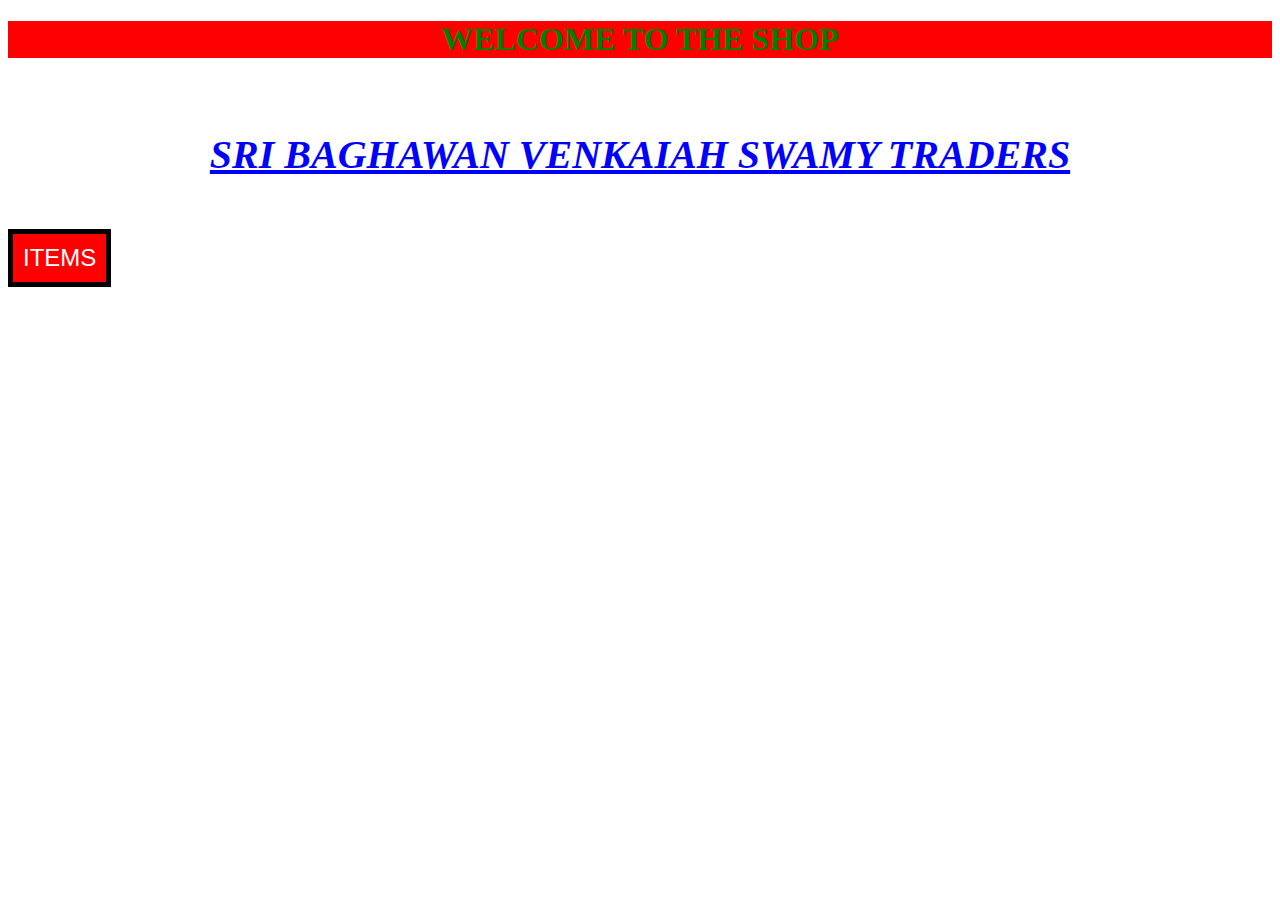
<file: wbp/index.html>
<!DOCTYPE html>
<html>
    <head>
        <title>CEMENT SHOP</title>
        <link rel="stylesheet" href="style.css">
    </head>
    <body>
    <h1 style="color:green;background-color:red">WELCOME TO THE SHOP</h1><br>

    <h2 id="s">SRI BAGHAWAN VENKAIAH SWAMY TRADERS</h2> <br>

    <button id="b" class="bu">ITEMS</button>
    <script src="script.js"></script>

    </body>
</html>
</file>
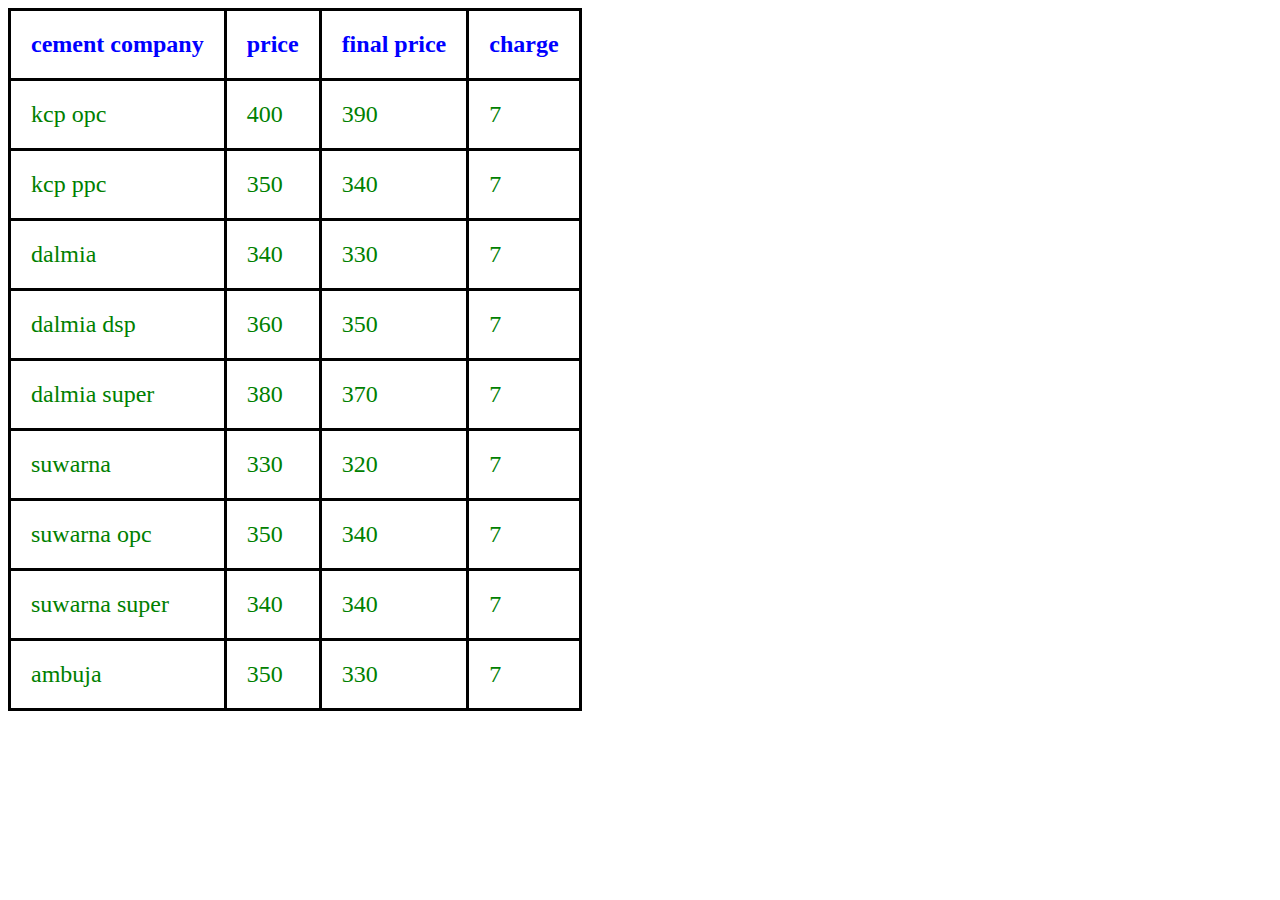
<file: wbp/cement.html>
<!DOCTYPE html>
<html>
    <head>
        <title>cement details</title>
        <link rel="stylesheet" href="style.css">
    </head>
    <body>
        <table style="color:green">
            <tr>
                <th>cement company</th>
                <th>price</th>
                <th>final price</th>
                <th>charge</th>
            </tr>
            <tr>
                <td>kcp opc</td>
                <td>400</td>
                <td>390</td>
                <td>7</td>
            </tr>
              <tr>
                <td>kcp ppc</td>
                <td>350</td>
                <td>340</td>
                <td>7</td>
            </tr>
               <tr>
                <td>dalmia</td>
                <td>340</td>
                <td>330</td>
                <td>7</td>
            </tr>
               <tr>
                <td>dalmia dsp</td>
                <td>360</td>
                <td>350</td>
                <td>7</td>
            </tr>
               <tr>
                <td>dalmia super</td>
                <td>380</td>
                <td>370</td>
                <td>7</td>
            </tr>
               <tr>
                <td>suwarna</td>
                <td>330</td>
                <td>320</td>
                <td>7</td>
            </tr>
               <tr>
                <td>suwarna opc</td>
                <td>350</td>
                <td>340</td>
                <td>7</td>
            </tr>
               <tr>
                <td>suwarna super</td>
                <td>340</td>
                <td>340</td>
                <td>7</td>
            </tr>
               <tr>
                <td>ambuja</td>
                <td>350</td>
                <td>330</td>
                <td>7</td>
            </tr>
        </table>
    </body>
</html>
</file>
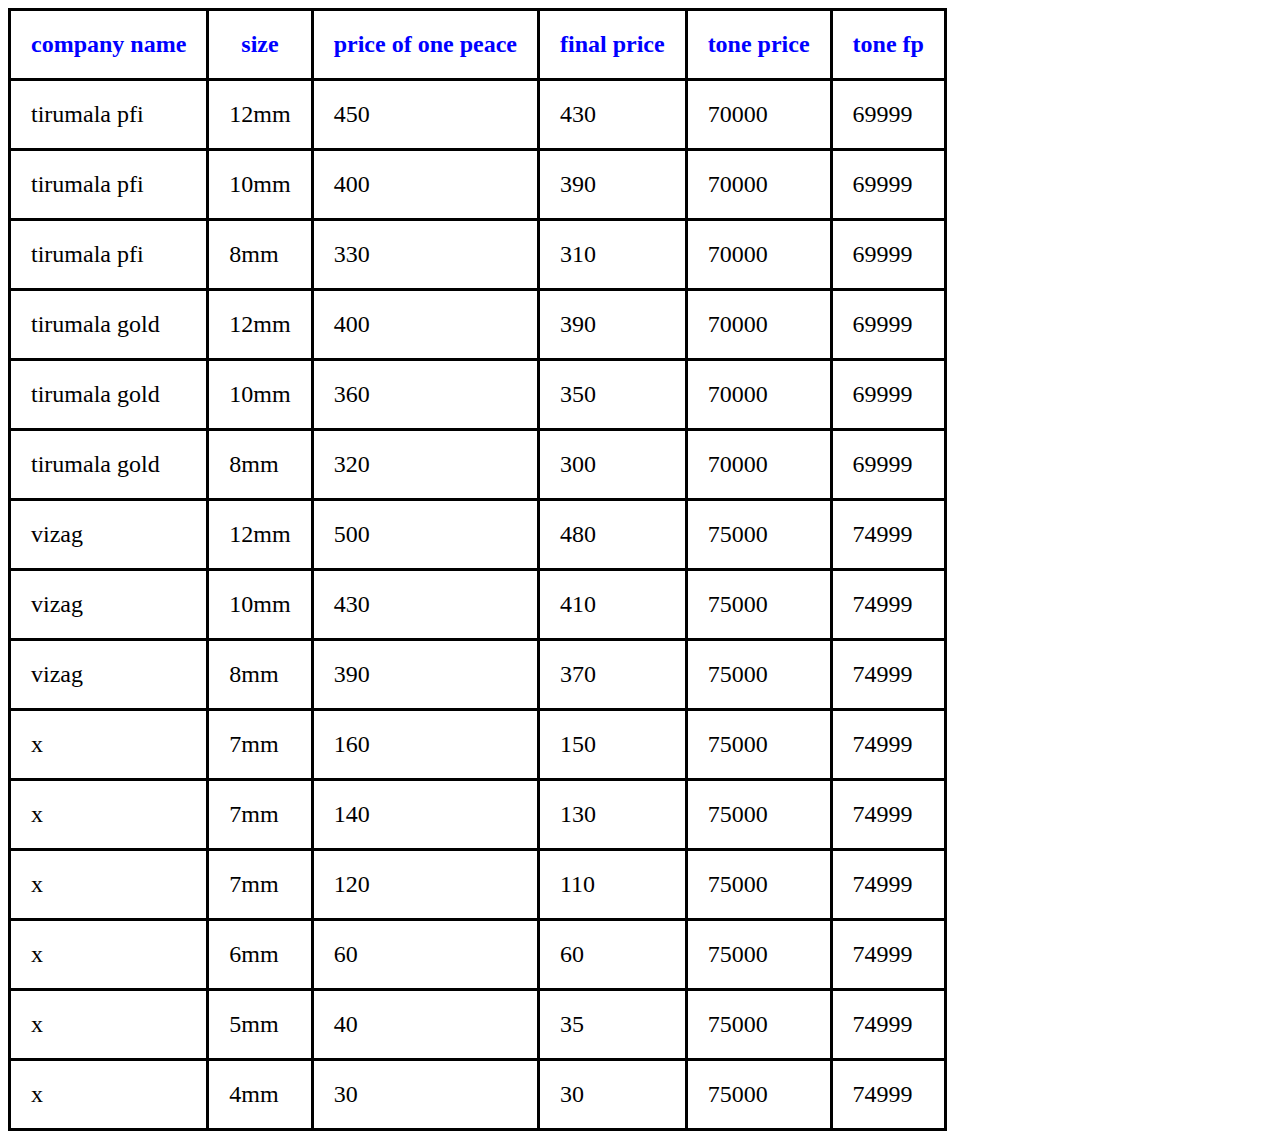
<file: wbp/iron.html>
<!DOCTYPE html>
<html>
    <head>
        <title>iron details</title>
        <link rel="stylesheet" href="style.css">
    </head>
    <body>
        <table>
            <tr>
                <th>company name</th>
                <th>size</th>
                <th>price of one peace</th>
                <th>final price</th>
                <th>tone price</th>
                <th>tone fp</th>
            </tr>
               <tr>
                <td>tirumala pfi</td>
                <td>12mm</td>
                <td>450</td>
                <td>430</td>
                <td>70000</td>
                <td>69999</td>
            </tr>
             <tr>
                <td>tirumala pfi</td>
                <td>10mm</td>
                <td>400</td>
                <td>390</td>
                <td>70000</td>
                <td>69999</td>
            </tr>
             <tr>
                <td>tirumala pfi</td>
                <td>8mm</td>
                <td>330</td>
                <td>310</td>
                <td>70000</td>
                <td>69999</td>
            </tr>
             <tr>
                <td>tirumala gold</td>
                <td>12mm</td>
                <td>400</td>
                <td>390</td>
                <td>70000</td>
                <td>69999</td>
            </tr>
             <tr>
                <td>tirumala gold</td>
                <td>10mm</td>
                <td>360</td>
                <td>350</td>
                <td>70000</td>
                <td>69999</td>
            </tr>
             <tr>
                <td>tirumala gold</td>
                <td>8mm</td>
                <td>320</td>
                <td>300</td>
                <td>70000</td>
                <td>69999</td>
            </tr>
            <tr>
                <td>vizag</td>
                <td>12mm</td>
                <td>500</td>
                <td>480</td>
                <td>75000</td>
                <td>74999</td>
            </tr>
              <tr>  
                <td>vizag</td>
                <td>10mm</td>
                <td>430</td>
                <td>410</td>
                <td>75000</td>
                <td>74999</td>
        </tr>

                 <tr>
                <td>vizag</td>
                <td>8mm</td>
                <td>390</td>
                <td>370</td>
                <td>75000</td>
                <td>74999</td>
                 </tr>

                  <tr>
                <td>x</td>
                <td>7mm</td>
                <td>160</td>
                <td>150</td>
                <td>75000</td>
                <td>74999</td>
                  </tr>

                    <tr>
                <td>x</td>
                <td>7mm</td>
                <td>140</td>
                <td>130</td>
                <td>75000</td>
                <td>74999</td>
                  </tr>


                    <tr>
                <td>x</td>
                <td>7mm</td>
                <td>120</td>
                <td>110</td>
                <td>75000</td>
                <td>74999</td>
                  </tr>

                    <tr>
                <td>x</td>
                <td>6mm</td>
                <td>60</td>
                <td>60</td>
                <td>75000</td>
                <td>74999</td>
                  </tr>

                    <tr>
                <td>x</td>
                <td>5mm</td>
                <td>40</td>
                <td>35</td>
                <td>75000</td>
                <td>74999</td>
                  </tr>

                    <tr>
                <td>x</td>
                <td>4mm</td>
                <td>30</td>
                <td>30</td>
                <td>75000</td>
                <td>74999</td>
                  </tr>

            </table>
    </body>
</html>
</file>
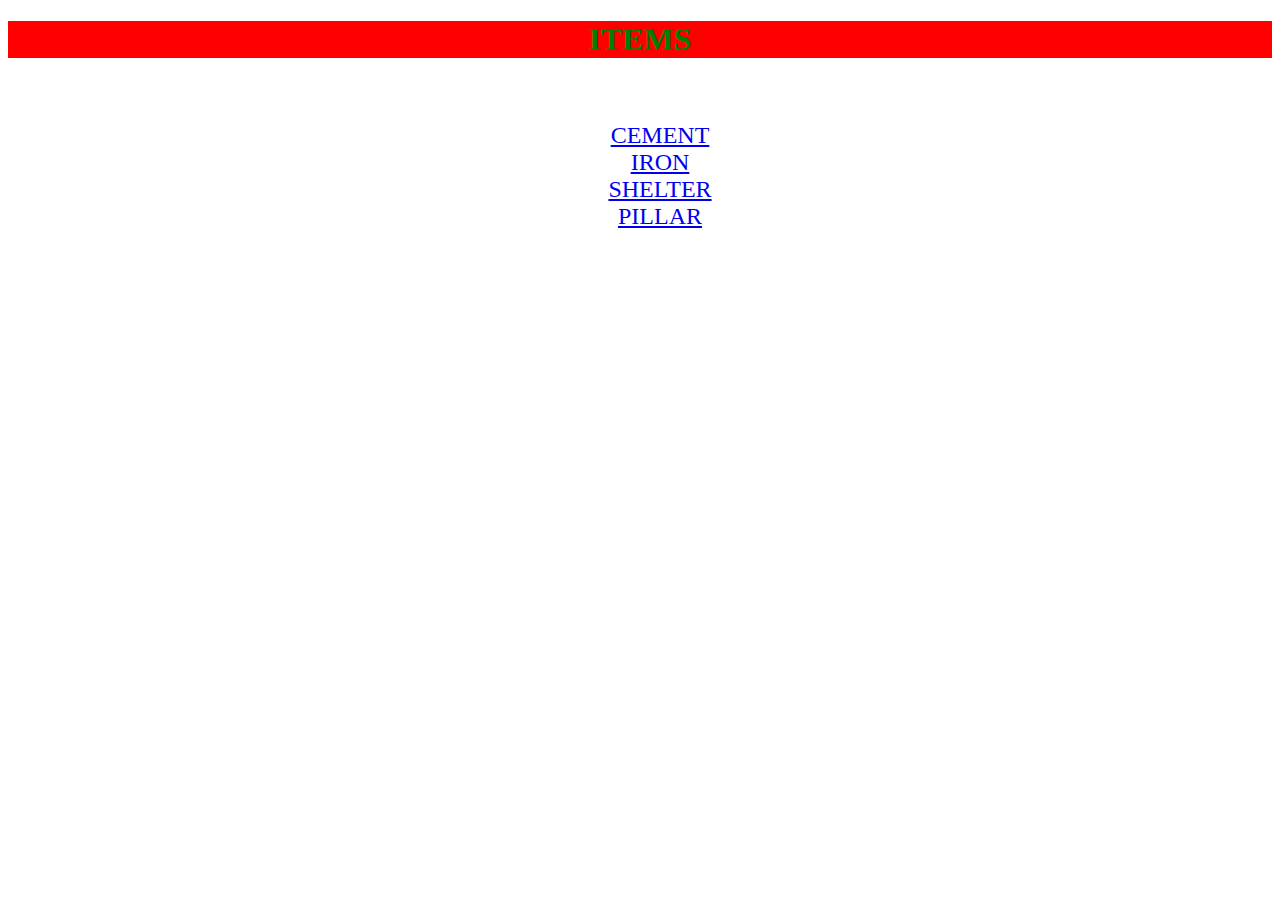
<file: wbp/items.html>
<!DOCTYPE html>
<html>
    <head>
        <title>items page</title>
        <link rel="stylesheet" href="style.css">
    </head>
    <body>
        <h1 style="text-align:center;color:green;background-color:red">ITEMS</h1> <br>
         <ul style="text-align:center; list-style:none; font-size:24px;">

        <li><a href="cement.html">CEMENT</a></li>
        <li><a href="iron.html">IRON</a></li>
        <li><a href="shelter.html">SHELTER</a></li>
        <li><a href="pillar.html">PILLAR</a></li>
    </ul>

    </body>
</html>
</file>
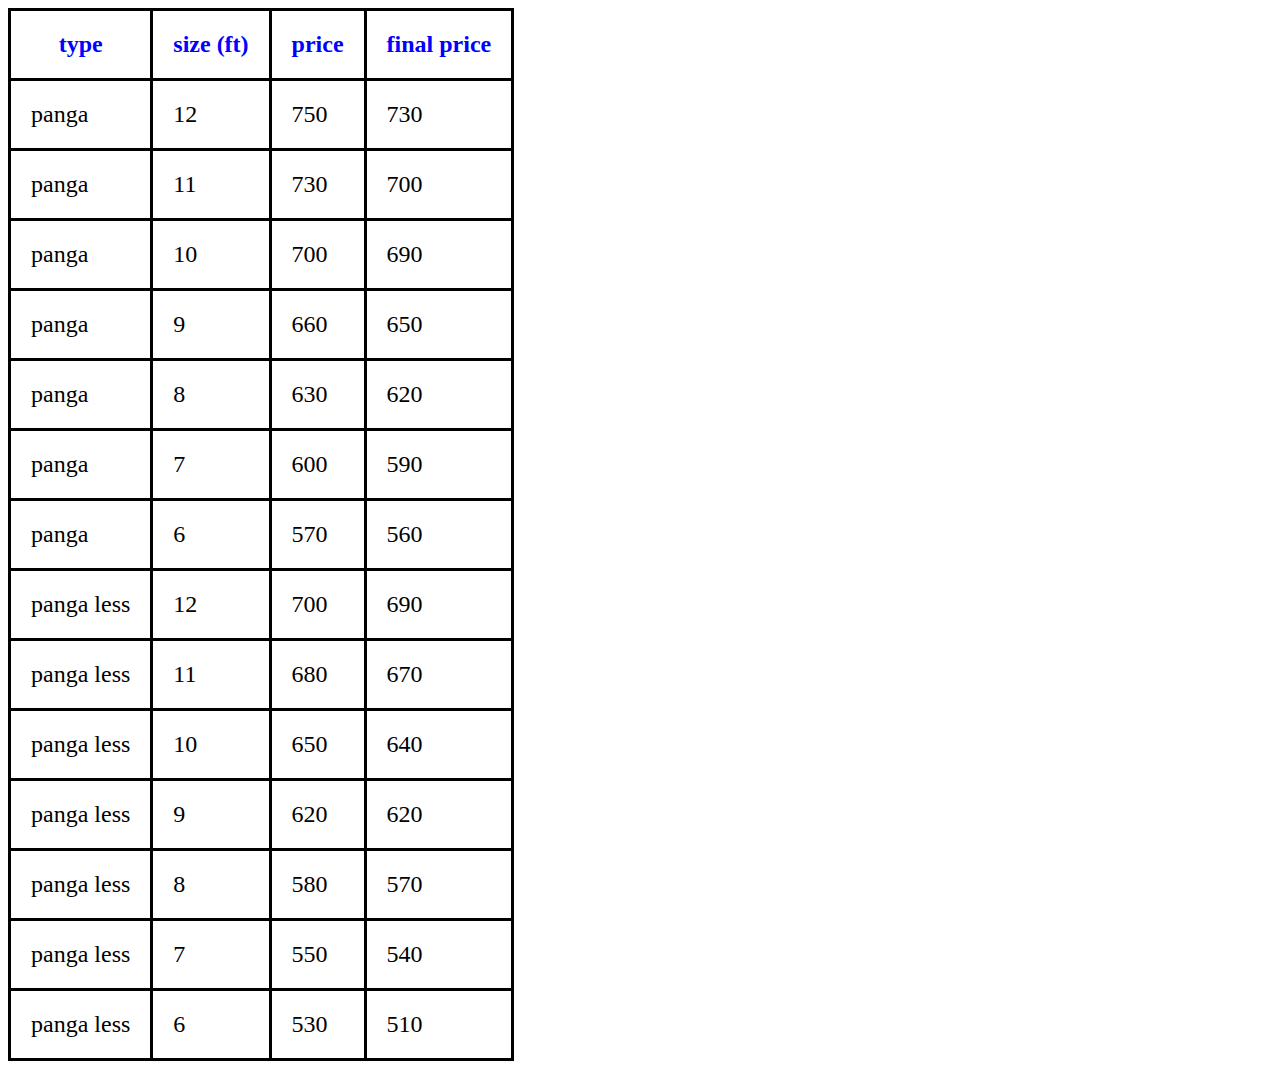
<file: wbp/pillar.html>
<!DOCTYPE html>
<html>
    <head>
        <title> pillar details</title>
        <link rel="stylesheet" href="style.css">
    </head>
    <body>
        <table>
            <tr>
                <th>type</th>
                <th>size (ft)</th>
                <th>price</th>
                <th>final price</th>
            </tr>
            <tr>
                <td>panga</td>
                <td>12</td>
                <td>750</td>
                <td>730</td>
            </tr>

            <tr>
                <td>panga</td>
                <td>11</td>
                <td>730</td>
                <td>700</td>
            </tr>
            <tr>
                <td>panga</td>
                <td>10</td>
                <td>700</td>
                <td>690</td>
            </tr>

            <tr>
                <td>panga</td>
                <td>9</td>
                <td>660</td>
                <td>650</td>
            </tr>
            <tr>
                <td>panga</td>
                <td>8</td>
                <td>630</td>
                <td>620</td>
            </tr>
            <tr>
                <td>panga</td>
                <td>7</td>
                <td>600</td>
                <td>590</td>
            </tr>
            <tr>
                <td>panga</td>
                <td>6</td>
                <td>570</td>
                <td>560</td>
            </tr>
            <tr>
                <td>panga less</td>
                <td>12</td>
                <td>700</td>
                <td>690</td>
            </tr>

             <tr>
                <td>panga less</td>
                <td>11</td>
                <td>680</td>
                <td>670</td>
            </tr>
             <tr>
                <td>panga less</td>
                <td>10</td>
                <td>650</td>
                <td>640</td>
            </tr>
             <tr>
                <td>panga less</td>
                <td>9</td>
                <td>620</td>
                <td>620</td>
            </tr>
             <tr>
                <td>panga less</td>
                <td>8</td>
                <td>580</td>
                <td>570</td>
            </tr>
             <tr>
                <td>panga less</td>
                <td>7</td>
                <td>550</td>
                <td>540</td>
            </tr>
             <tr>
                <td>panga less</td>
                <td>6</td>
                <td>530</td>
                <td>510</td>
            </tr>
        </table>
    </body>
</html>
</file>
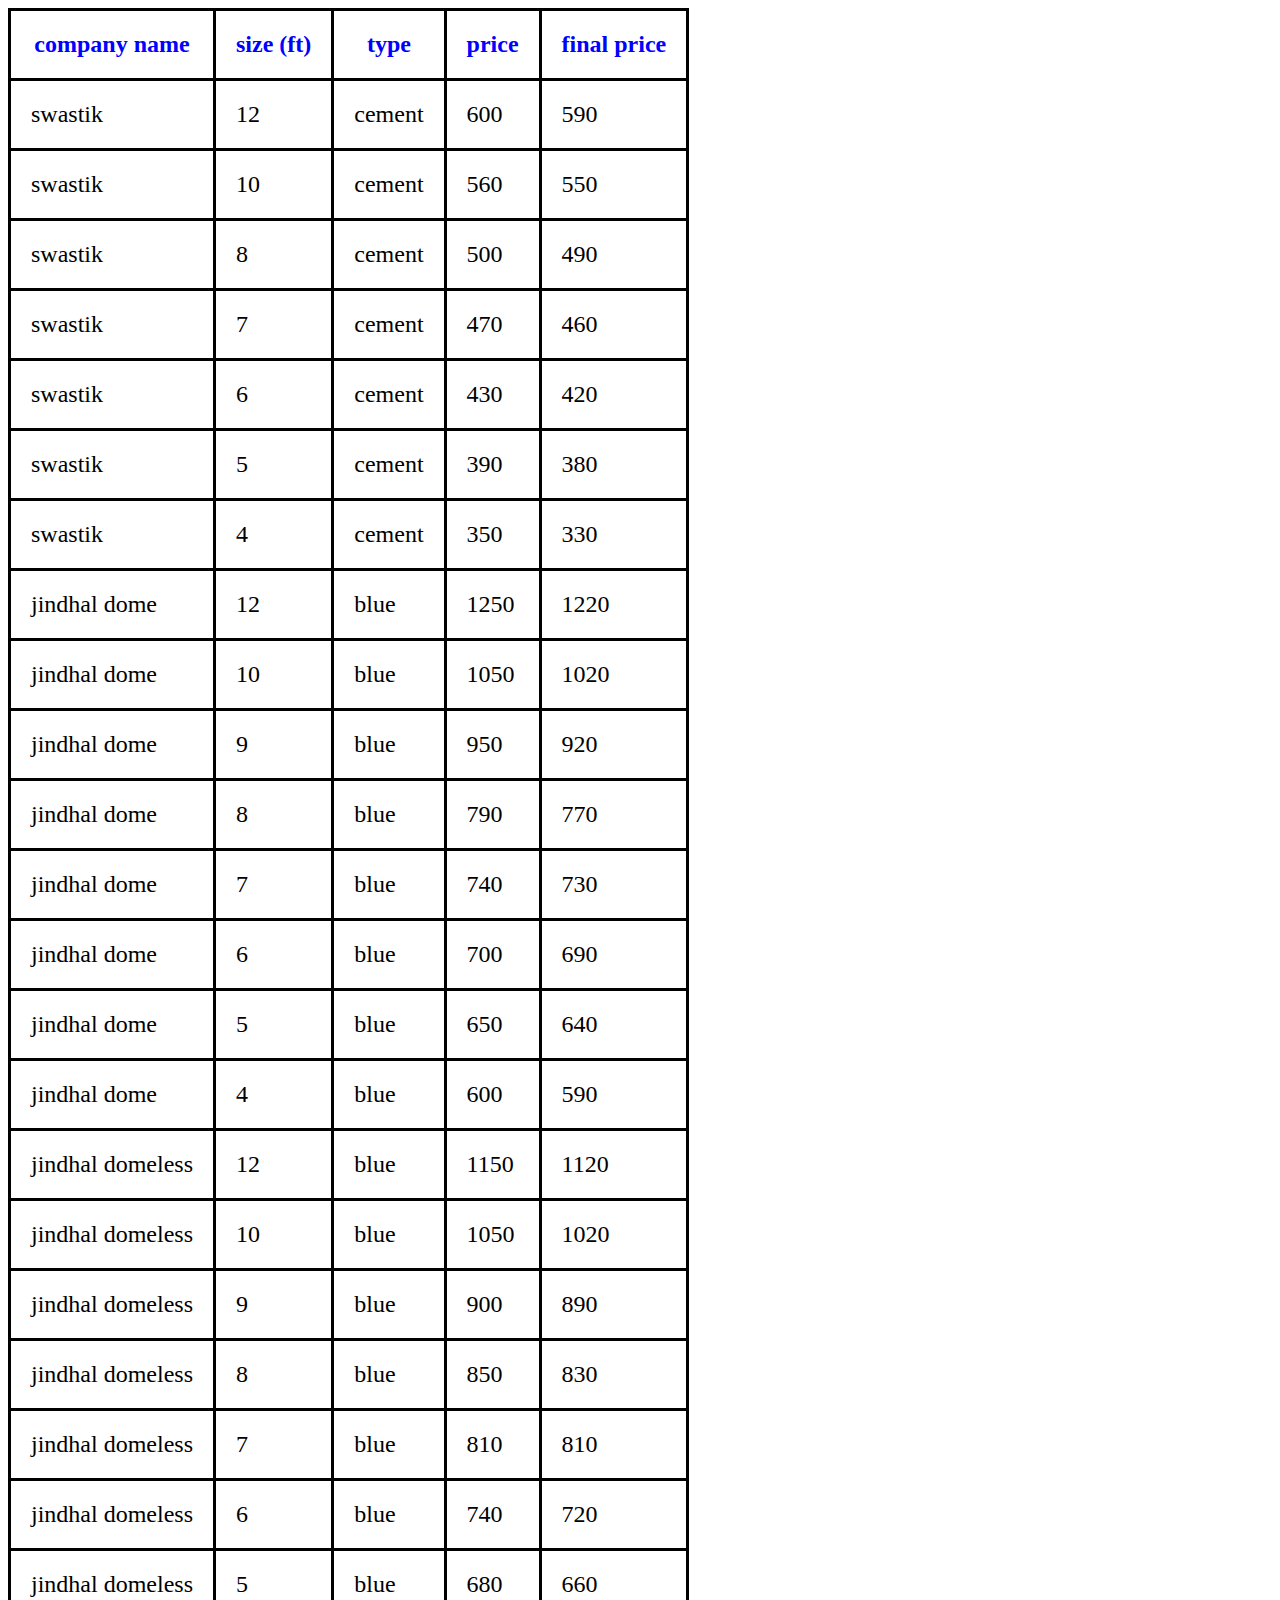
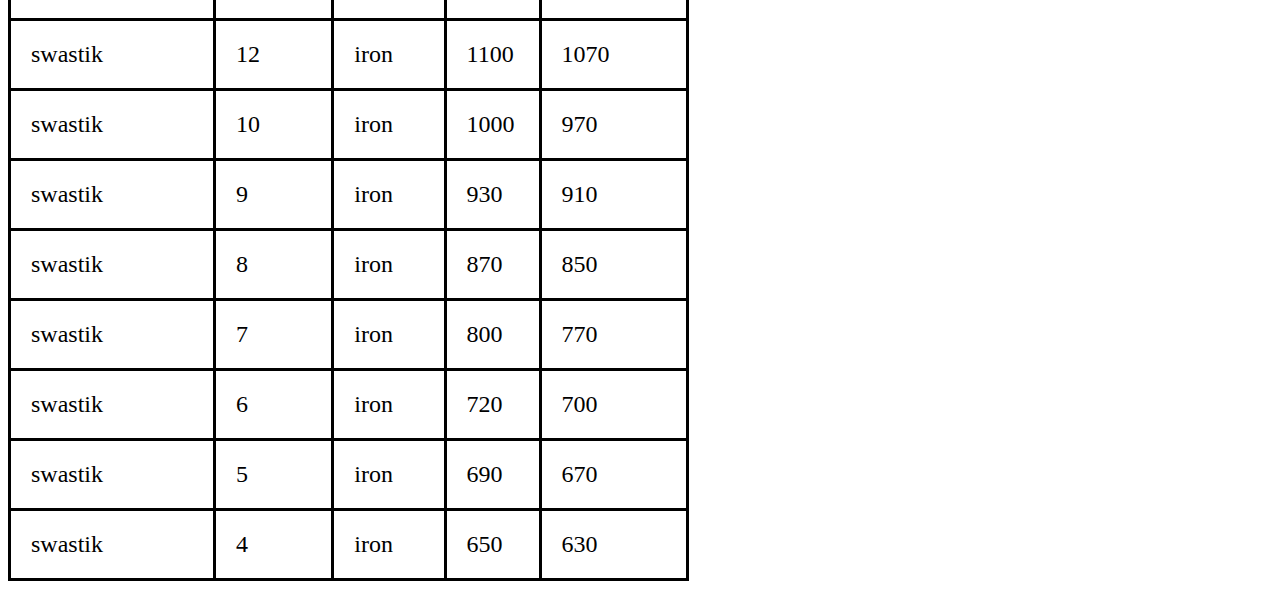
<file: wbp/shelter.html>
<!DOCTYPE html>
<html>
    <head>
        <title>shelter details</title>
        <link rel="stylesheet" href="style.css">
    </head>
    <body>
        <table>
            <tr>
                <th>company name</th>
                <th>size (ft)</th>
                <th>type</th>
                <th>price</th>
                <th>final price</th>
            </tr>
            <tr>
                <td>swastik</td>
                <td>12</td>
                <td>cement</td>
                <td>600</td>
                <td>590</td>
            </tr>

             <tr>
                <td>swastik</td>
                <td>10</td>
                <td>cement</td>
                <td>560</td>
                <td>550</td>
            </tr>

             <tr>
                <td>swastik</td>
                <td>8</td>
                <td>cement</td>
                <td>500</td>
                <td>490</td>
            </tr>
             <tr>
                <td>swastik</td>
                <td>7</td>
                <td>cement</td>
                <td>470</td>
                <td>460</td>
            </tr>
             <tr>
                <td>swastik</td>
                <td>6</td>
                <td>cement</td>
                <td>430</td>
                <td>420</td>
            </tr>
             <tr>
                <td>swastik</td>
                <td>5</td>
                <td>cement</td>
                <td>390</td>
                <td>380</td>
            </tr>

             <tr>
                <td>swastik</td>
                <td>4</td>
                <td>cement</td>
                <td>350</td>
                <td>330</td>
            </tr>

             <tr>
                <td>jindhal dome</td>
                <td>12</td>
                <td>blue</td>
                <td>1250</td>
                <td>1220</td>
            </tr>

            <tr>
                <td>jindhal dome</td>
                <td>10</td>
                <td>blue</td>
                <td>1050</td>
                <td>1020</td>
            </tr>
            <tr>
                <td>jindhal dome</td>
                <td>9</td>
                <td>blue</td>
                <td>950</td>
                <td>920</td>
            </tr>
            <tr>
                <td>jindhal dome</td>
                <td>8</td>
                <td>blue</td>
                <td>790</td>
                <td>770</td>
            </tr>

            <tr>
                <td>jindhal dome</td>
                <td>7</td>
                <td>blue</td>
                <td>740</td>
                <td>730</td>
            </tr>
            <tr>
                <td>jindhal dome</td>
                <td>6</td>
                <td>blue</td>
                <td>700</td>
                <td>690</td>
            </tr>
            <tr>
                <td>jindhal dome</td>
                <td>5</td>
                <td>blue</td>
                <td>650</td>
                <td>640</td>
            </tr>
            <tr>
                <td>jindhal dome</td>
                <td>4</td>
                <td>blue</td>
                <td>600</td>
                <td>590</td>
            </tr>

            <tr>
                <td>jindhal domeless</td>
                <td>12</td>
                <td>blue</td>
                <td>1150</td>
                <td>1120</td>
            </tr>
              <tr>
                <td>jindhal domeless</td>
                <td>10</td>
                <td>blue</td>
                <td>1050</td>
                <td>1020</td>
            </tr>
             <tr>
                <td>jindhal domeless</td>
                <td>9</td>
                <td>blue</td>
                <td>900</td>
                <td>890</td>
            </tr>
             <tr>
                <td>jindhal domeless</td>
                <td>8</td>
                <td>blue</td>
                <td>850</td>
                <td>830</td>
            </tr>
             <tr>
                <td>jindhal domeless</td>
                <td>7</td>
                <td>blue</td>
                <td>810</td>
                <td>810</td>
            </tr>
             <tr>
                <td>jindhal domeless</td>
                <td>6</td>
                <td>blue</td>
                <td>740</td>
                <td>720</td>
            </tr>
             <tr>
                <td>jindhal domeless</td>
                <td>5</td>
                <td>blue</td>
                <td>680</td>
                <td>660</td>
            </tr>
             <tr>
                <td>swastik</td>
                <td>12</td>
                <td>iron</td>
                <td>1100</td>
                <td>1070</td>
            </tr>
             <tr>
                <td>swastik</td>
                <td>10</td>
                <td>iron</td>
                <td>1000</td>
                <td>970</td>
            </tr>
             <tr>
                <td>swastik</td>
                <td>9</td>
                <td>iron</td>
                <td>930</td>
                <td>910</td>
            </tr>
             <tr>
                <td>swastik</td>
                <td>8</td>
                <td>iron</td>
                <td>870</td>
                <td>850</td>
            </tr>

             <tr>
                <td>swastik</td>
                <td>7</td>
                <td>iron</td>
                <td>800</td>
                <td>770</td>
            </tr>
             <tr>
                <td>swastik</td>
                <td>6</td>
                <td>iron</td>
                <td>720</td>
                <td>700</td>
            </tr>
             <tr>
                <td>swastik</td>
                <td>5</td>
                <td>iron</td>
                <td>690</td>
                <td>670</td>
            </tr>

             <tr>
                <td>swastik</td>
                <td>4</td>
                <td>iron</td>
                <td>650</td>
                <td>630</td>
            </tr>
        </table>
    </body>
</html>
</file>
<file: wbp/style.css>
h1{
   text-align:center;
}
#s{
   color:blue;
   text-align:center;
   font-style: italic;
   font-size:40px;
   text-decoration:underline;
}
#b{
   padding:10px;
   display:block;
   font-size:1.5em;
   text-align:center;
   color:white;
   background-color:red;
   border:5px,solid,black;

}
#b:hover{
   background-color:green;
   
}

table,th,td{
   border:solid,3px,black;
   border-collapse:collapse;
}
table{
   padding:10px;
}
th,td{
   padding:20px;
   font-size:1.5em;
}
th{
   color:blue;
}
</file>
